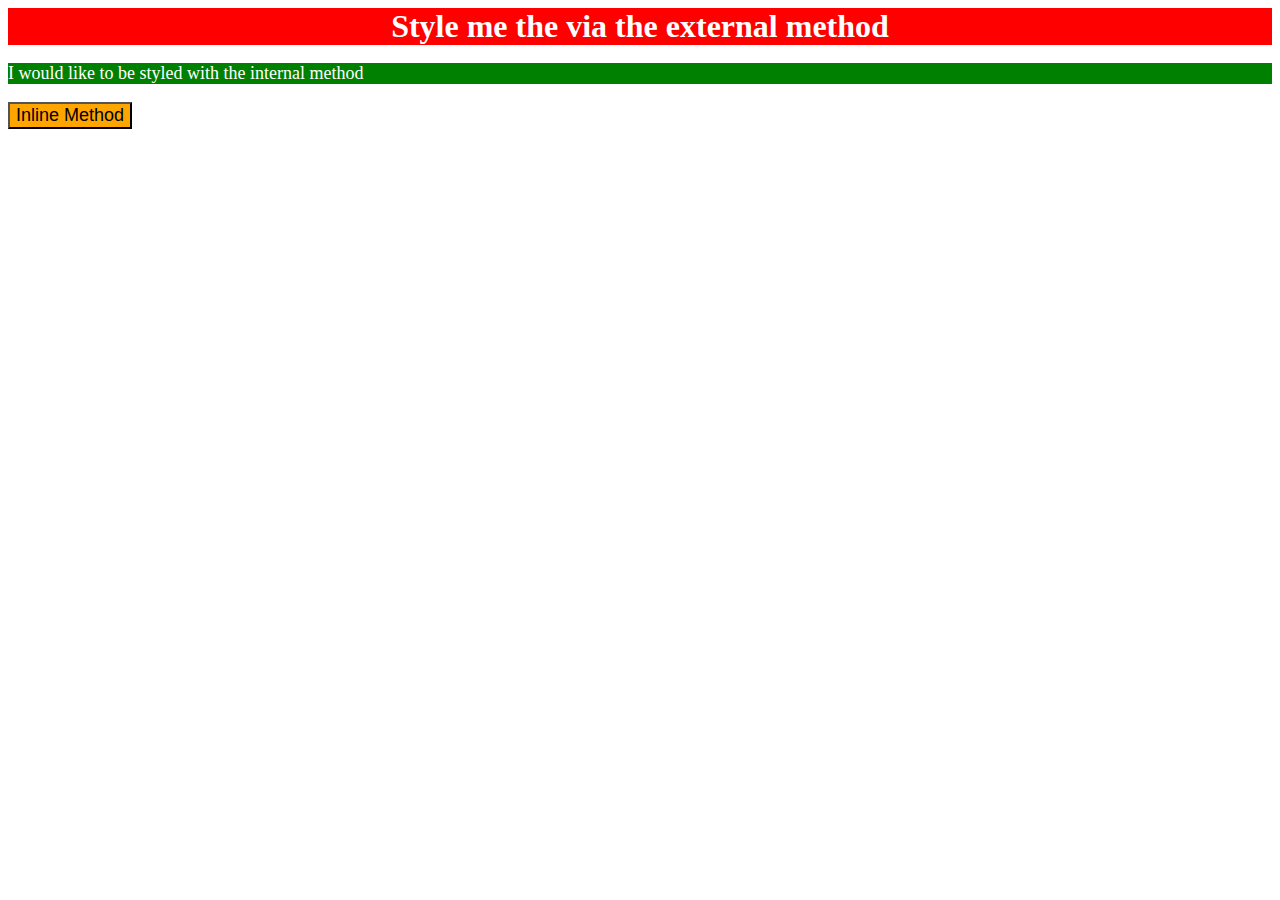
<file: css-foundations/index.html>
<!DOCTYPE html>
<html lang="en">

<head>
    <meta charset="UTF-8">
    <meta http-equiv="X-UA-Compatible" content="IE=edge">
    <meta name="viewport" content="width=device-width, initial-scale=1.0">
    <link rel="stylesheet" href="style.css">
    <title>Document</title>
    <style>
        p {
            background-color: green;
            color: white;
            font-size: 18px;
        }
    </style>
</head>

<body>
    <div>
        Style me the via the external method
    </div>
    <p> I would like to be styled with the internal method </p>
    <button style="background-color: orange; font-size: 18px;">
        Inline Method
    </button>
</body>

</html>
</file>
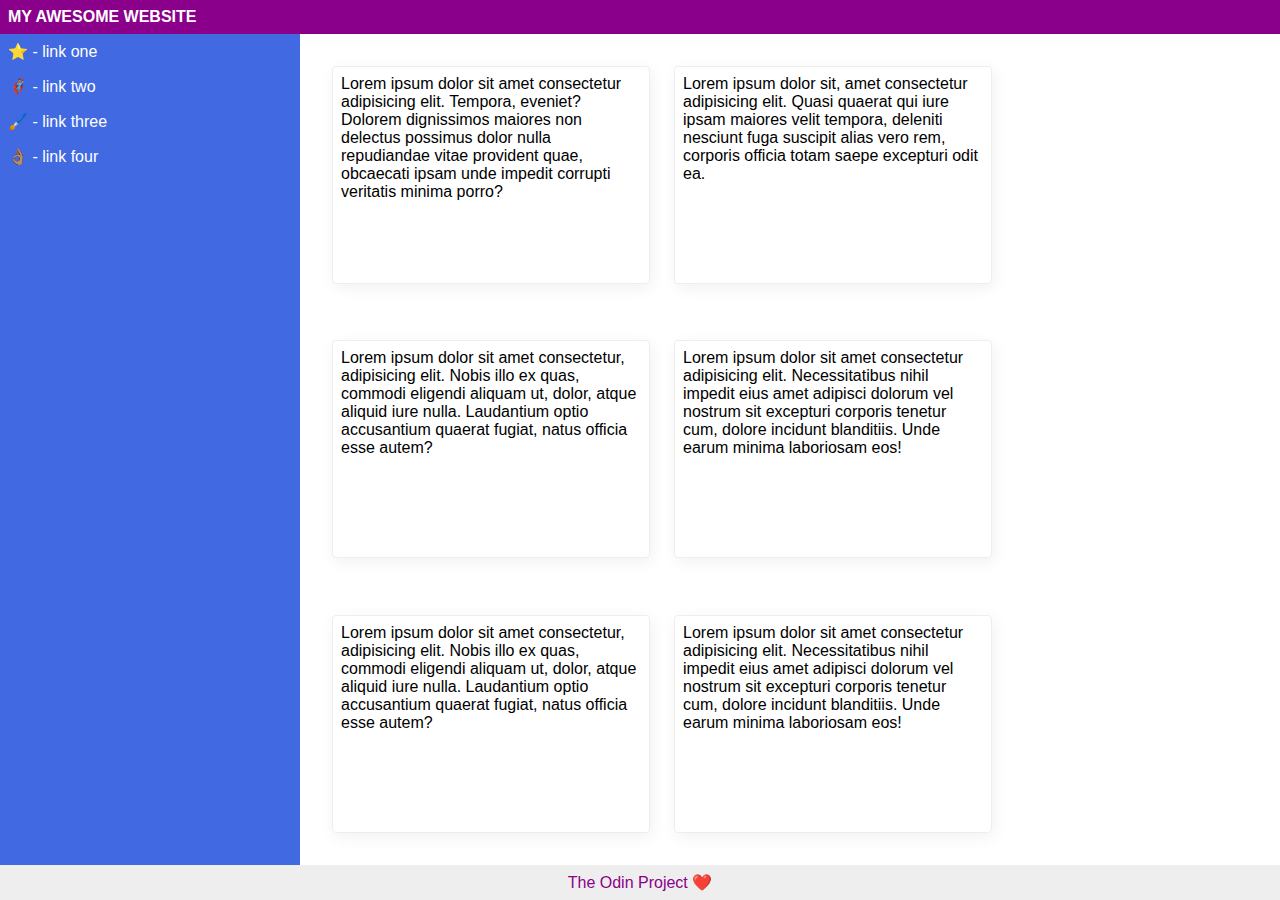
<file: flex/index.html>
<!DOCTYPE html>
<html lang="en">

<head>
    <meta charset="UTF-8">
    <meta http-equiv="X-UA-Compatible" content="IE=edge">
    <meta name="viewport" content="width=device-width, initial-scale=1.0">
    <title>The Holy Grail</title>
    <link rel="stylesheet" href="style.css">
</head>

<body>
    <div class="header">
        MY AWESOME WEBSITE
    </div>

    <div class="middle">
        <div class="sidebar">
            <ul>
                <li><a href="#">⭐ - link one</a></li>
                <li><a href="#">🦸🏽‍♂️ - link two</a></li>
                <li><a href="#">🖌️ - link three</a></li>
                <li><a href="#">👌🏽 - link four</a></li>
            </ul>
        </div>
        <div class="content">
            <div class="card">Lorem ipsum dolor sit amet consectetur adipisicing elit. Tempora, eveniet? Dolorem
                dignissimos
                maiores non delectus possimus dolor nulla repudiandae vitae provident quae, obcaecati ipsam unde impedit
                corrupti veritatis minima porro?</div>
            <div class="card">Lorem ipsum dolor sit, amet consectetur adipisicing elit. Quasi quaerat qui iure ipsam
                maiores
                velit tempora, deleniti nesciunt fuga suscipit alias vero rem, corporis officia totam saepe excepturi
                odit
                ea.</div>
            <div class="card">Lorem ipsum dolor sit amet consectetur, adipisicing elit. Nobis illo ex quas, commodi
                eligendi
                aliquam ut, dolor, atque aliquid iure nulla. Laudantium optio accusantium quaerat fugiat, natus officia
                esse
                autem?</div>
            <div class="card">Lorem ipsum dolor sit amet consectetur adipisicing elit. Necessitatibus nihil impedit eius
                amet adipisci dolorum vel nostrum sit excepturi corporis tenetur cum, dolore incidunt blanditiis. Unde
                earum
                minima laboriosam eos!</div>
            <div class="card">Lorem ipsum dolor sit amet consectetur, adipisicing elit. Nobis illo ex quas, commodi
                eligendi
                aliquam ut, dolor, atque aliquid iure nulla. Laudantium optio accusantium quaerat fugiat, natus officia
                esse
                autem?</div>
            <div class="card">Lorem ipsum dolor sit amet consectetur adipisicing elit. Necessitatibus nihil impedit eius
                amet adipisci dolorum vel nostrum sit excepturi corporis tenetur cum, dolore incidunt blanditiis. Unde
                earum
                minima laboriosam eos!</div>
        </div>
    </div>
    <div class="footer">
        The Odin Project ❤️
    </div>

</body>


</html>
</file>
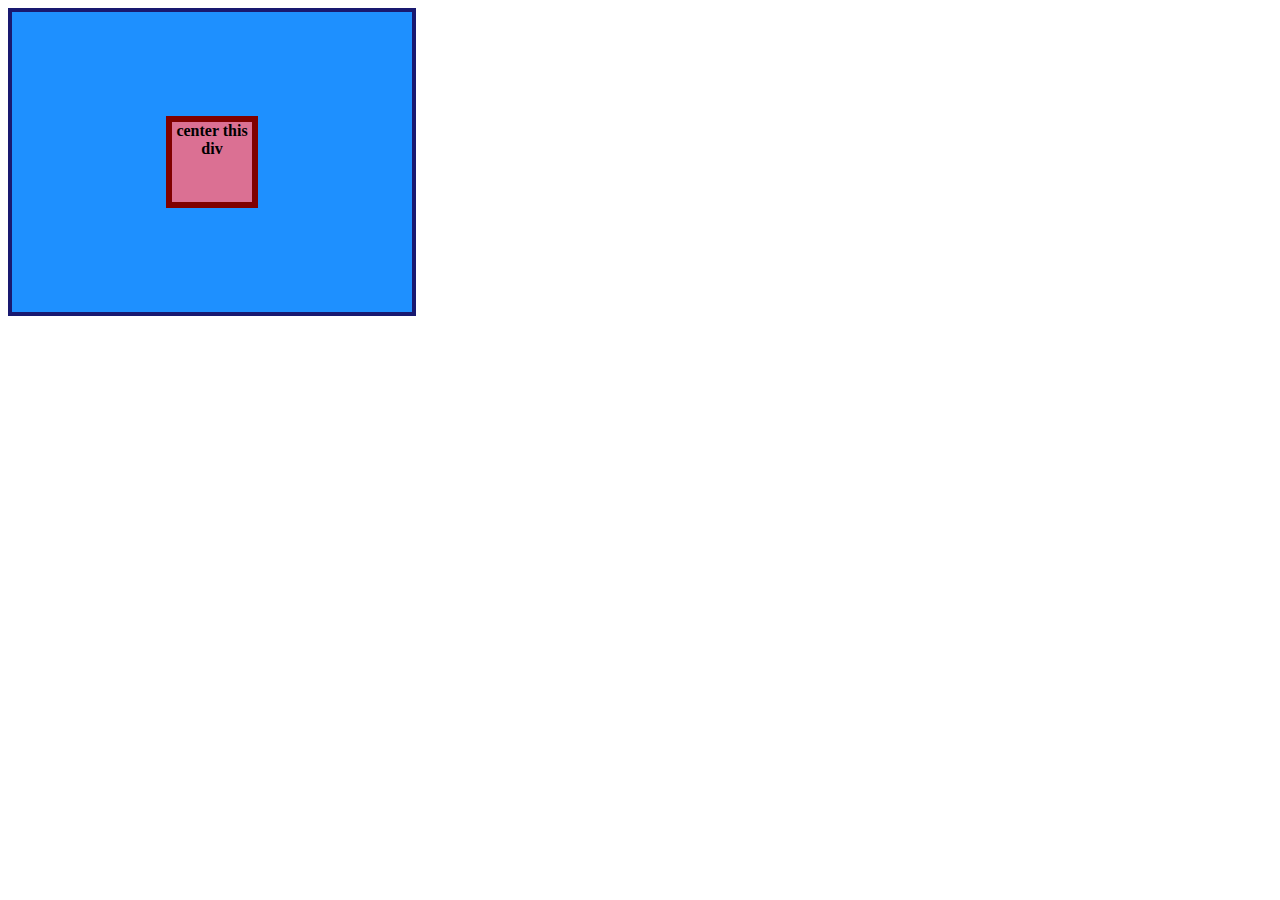
<file: flex/01-flex-center/index.html>
<!DOCTYPE html>
<html lang="en">

<head>
    <meta charset="UTF-8">
    <meta http-equiv="X-UA-Compatible" content="IE=edge">
    <meta name="viewport" content="width=device-width, initial-scale=1.0">
    <title>CENTER THIS DIV</title>
    <link rel="stylesheet" href="style.css">
</head>

<body>
    <div class="container">
        <div class="box">center this div</div>
    </div>
</body>

</html>
</file>
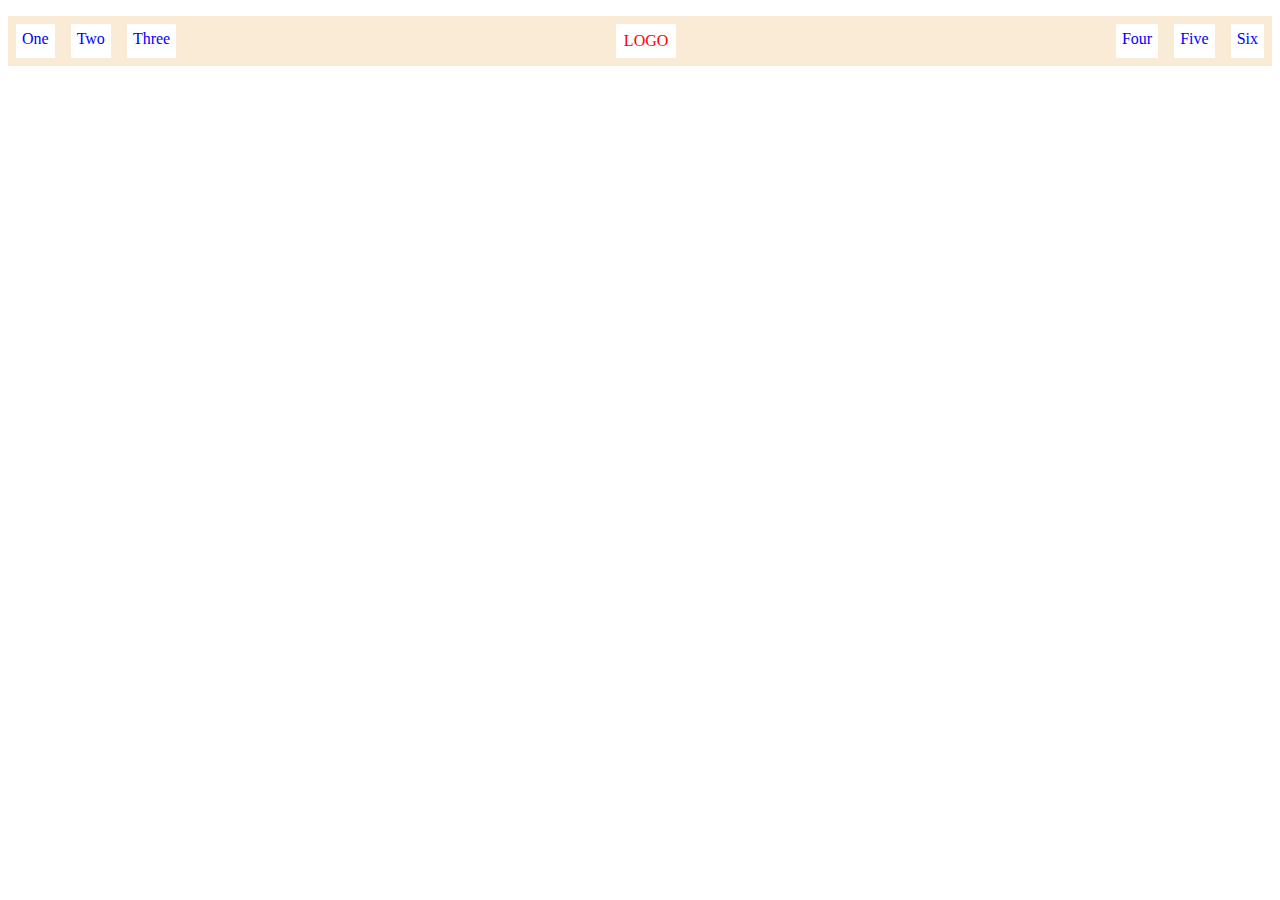
<file: flex/02-flex-header/index.html>
<!DOCTYPE html>
<html lang="en">

<head>
    <meta charset="UTF-8">
    <meta http-equiv="X-UA-Compatible" content="IE=edge">
    <meta name="viewport" content="width=device-width, initial-scale=1.0">
    <link rel="stylesheet" href="style.css">
    <title>Flex-Header</title>
</head>

<body>
    <ul>
        <div class="first-part">
            <li>One</li>
            <li>Two</li>
            <li>Three</li>
        </div>
        <div class="second-part">
            <li>LOGO</li>
        </div>
        <div class="third-part">
            <li>Four</li>
            <li>Five</li>
            <li>Six</li>
        </div>

    </ul>
</body>

</html>
</file>
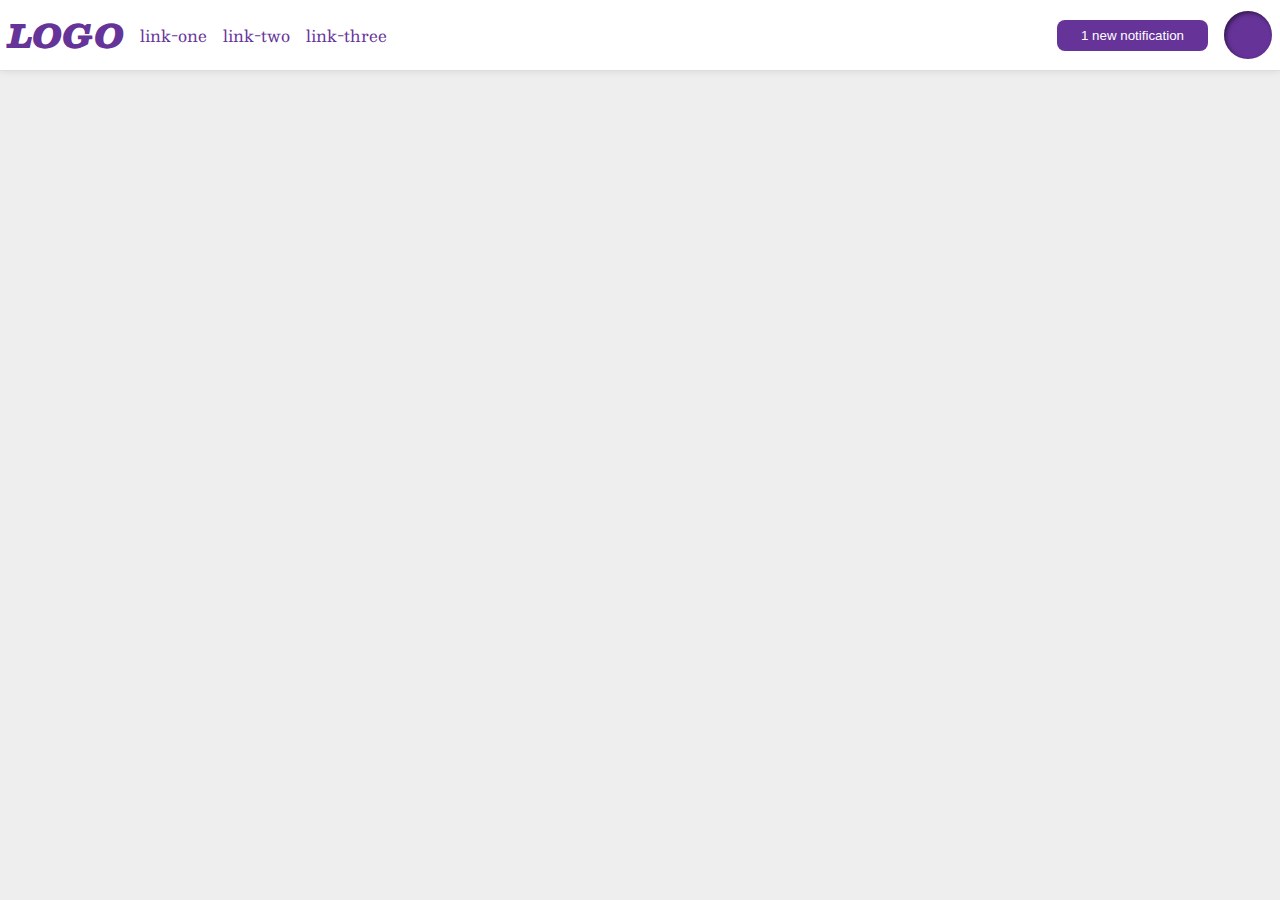
<file: flex/03-flex-header-2/index.html>
<!DOCTYPE html>
<html lang="en">

<head>
    <meta charset="UTF-8">
    <meta http-equiv="X-UA-Compatible" content="IE=edge">
    <meta name="viewport" content="width=device-width, initial-scale=1.0">
    <title>Flex Header 2</title>
    <link rel="stylesheet" href="style.css">
</head>

<body>
    <div class="header">
        <div class="left">
            <div class="logo">
                LOGO
            </div>
            <ul class="links">
                <li><a href="google.com">link-one</a></li>
                <li><a href="google.com">link-two</a></li>
                <li><a href="google.com">link-three</a></li>
            </ul>
        </div>
        <div class="right">
            <button class="notifications">
                1 new notification
            </button>
            <div class="profile-image"></div>
        </div>
    </div>
</body>

</html>
</file>
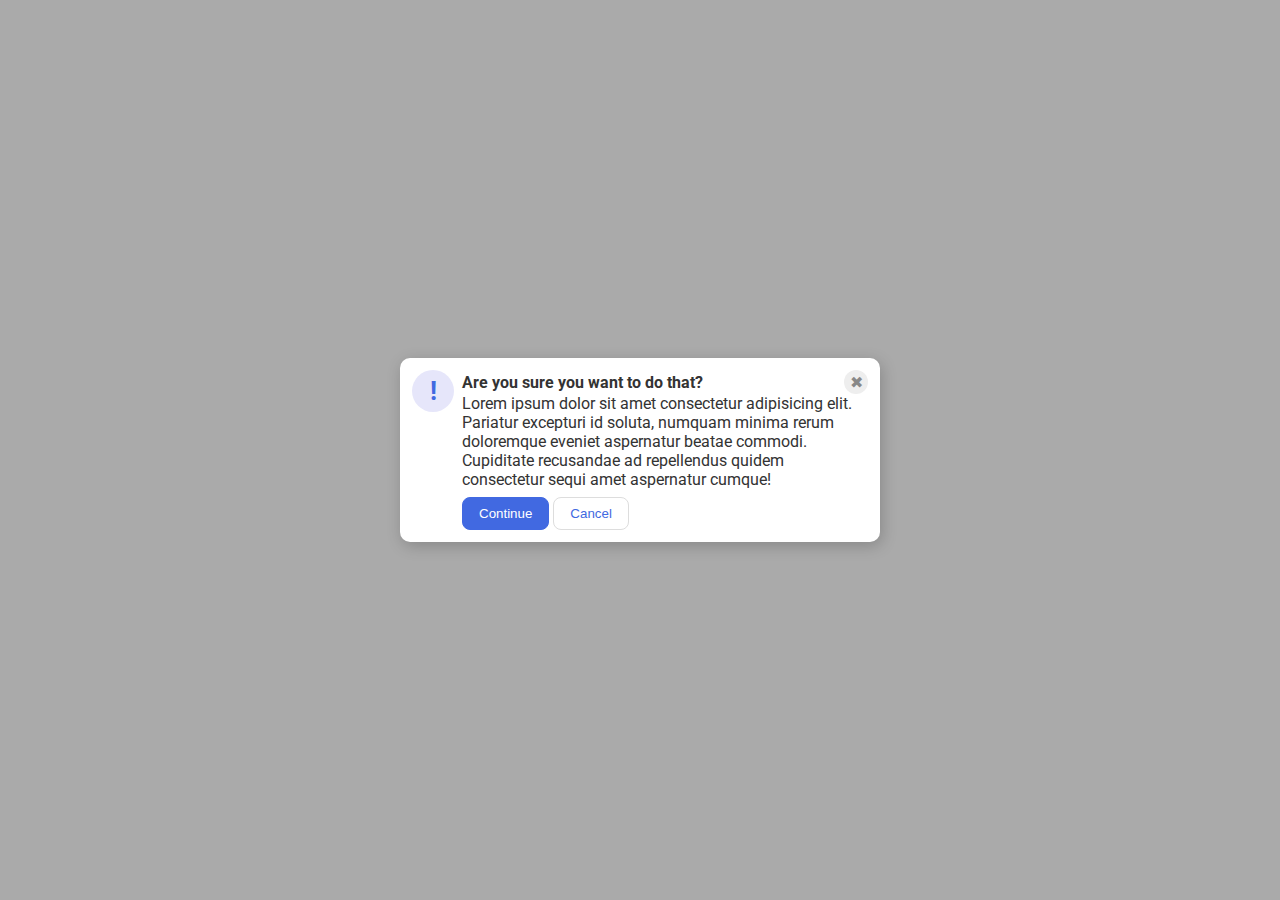
<file: flex/05-flex-modal/index.html>
<!DOCTYPE html>
<html lang="en">

<head>
    <meta charset="UTF-8">
    <meta http-equiv="X-UA-Compatible" content="IE=edge">
    <meta name="viewport" content="width=device-width, initial-scale=1.0">
    <link rel="stylesheet" href="style.css">
    <title>Modal</title>
</head>

<body>
    <div class="modal">
        <div class="icon">!</div>
        <div class="container">
            <div class="header">Are you sure you want to do that?
                <div class="close-button">✖</div>
            </div>
            <div class="text">Lorem ipsum dolor sit amet consectetur adipisicing elit. Pariatur excepturi id soluta,
                numquam minima rerum doloremque eveniet aspernatur beatae commodi. Cupiditate recusandae ad repellendus
                quidem consectetur sequi amet aspernatur cumque!</div>
            <button class="continue">Continue</button>
            <button class="cancel">Cancel</button>
        </div>
    </div>
</body>

</html>
</file>
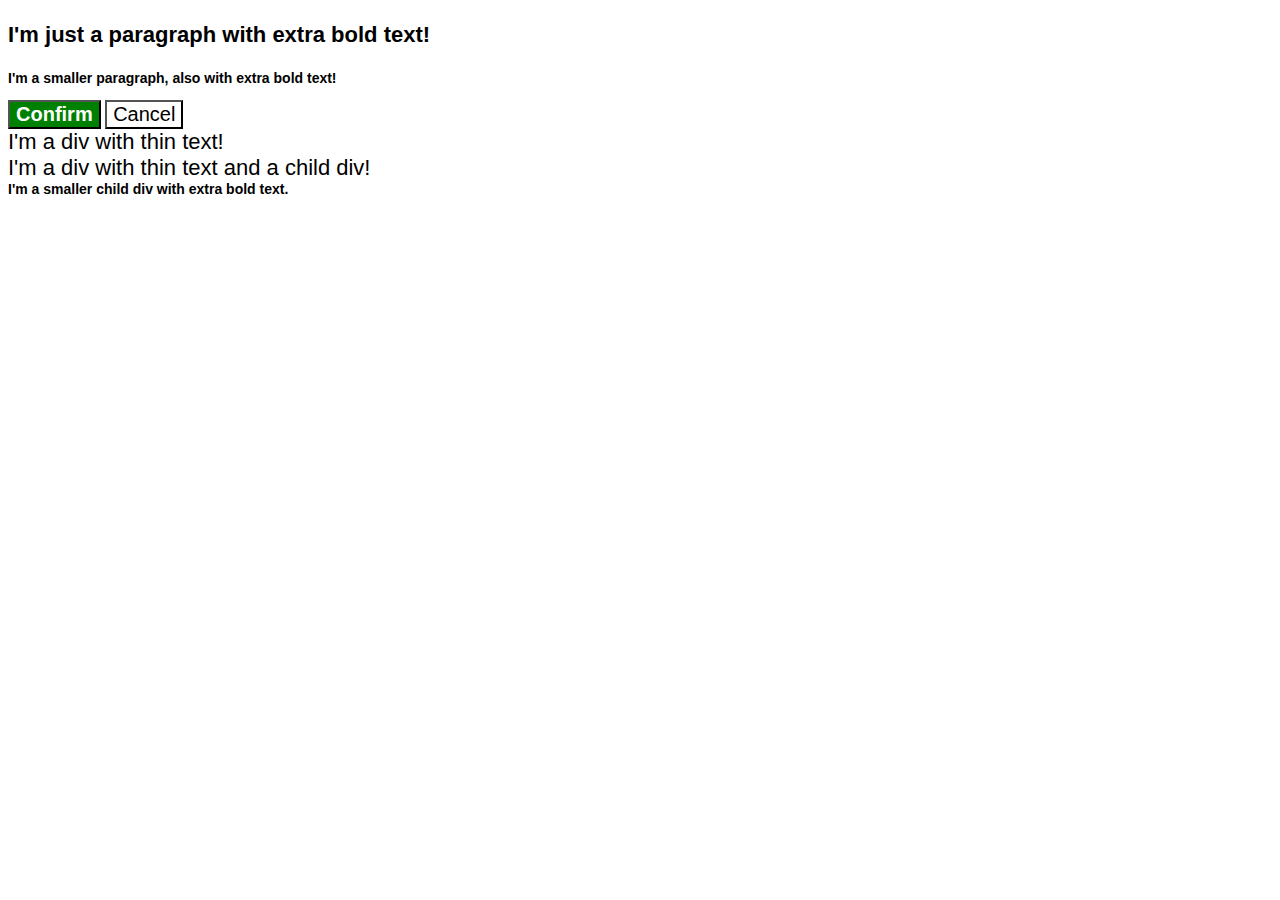
<file: foundations/css-cascade/index.html>
<!DOCTYPE html>
<html lang="en">

<head>
    <meta charset="UTF-8">
    <meta http-equiv="X-UA-Compatible" content="IE=edge">
    <meta name="viewport" content="width=device-width, initial-scale=1.0">
    <title>Fix the Cascade</title>
    <link rel="stylesheet" href="style.css">
</head>

<body>
    <p class="para">I'm just a paragraph with extra bold text!</p>
    <p class="para small-para">I'm a smaller paragraph, also with extra bold text!</p>

    <button id="confirm-button" class="button confirm">Confirm</button>
    <button id="cancel-button" class="button cancel">Cancel</button>

    <div class="text">I'm a div with thin text!</div>
    <div class="text">I'm a div with thin text and a child div!
        <div class="text child">I'm a smaller child div with extra bold text.</div>
    </div>
</body>

</html>
</file>
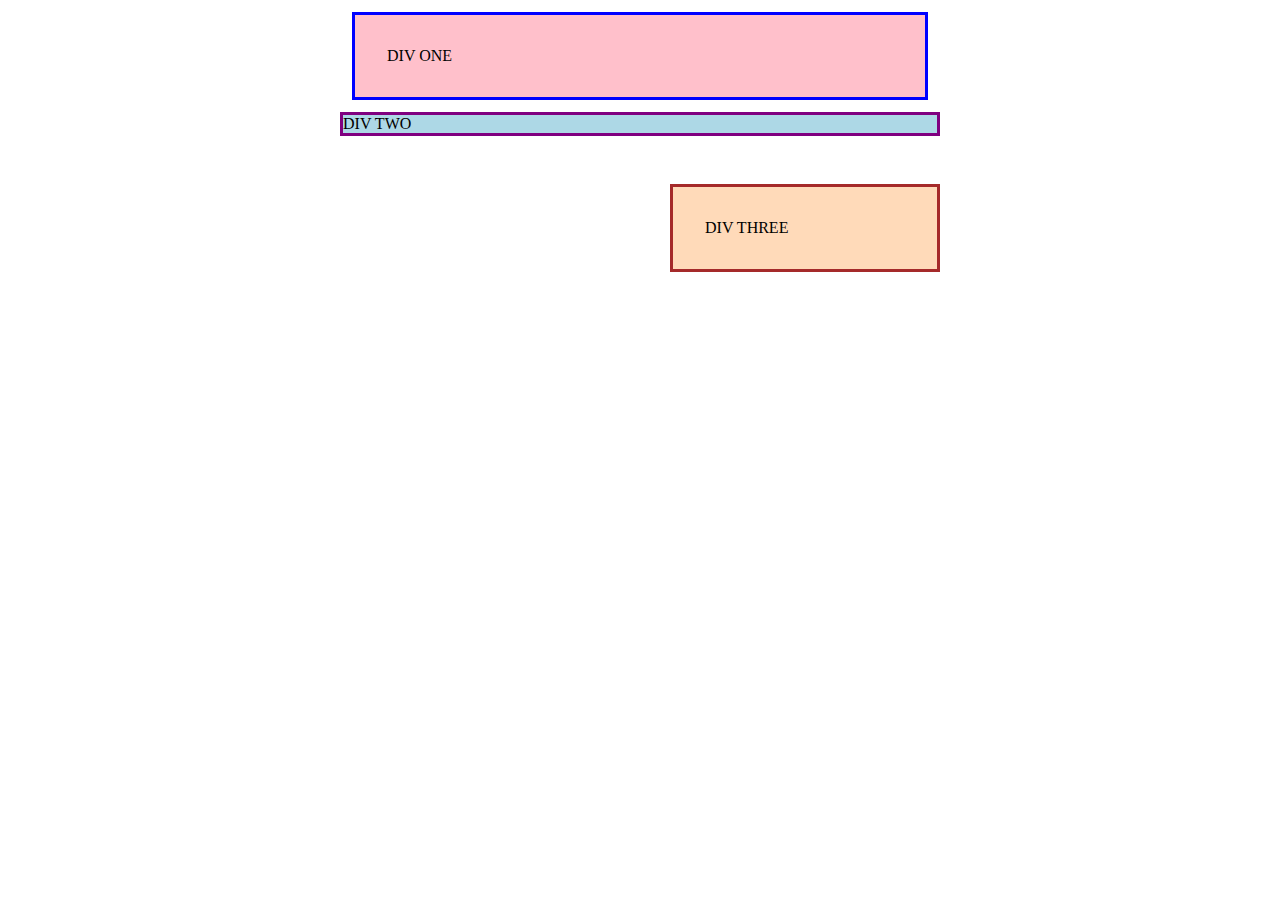
<file: foundations/margin_and_padding/index.html>
<!DOCTYPE html>
<html lang="en">

<head>
    <meta charset="UTF-8">
    <meta http-equiv="X-UA-Compatible" content="IE=edge">
    <meta name="viewport" content="width=device-width, initial-scale=1.0">
    <title>Margin and Padding exercise</title>
    <link rel="stylesheet" href="style.css">
</head>

<body>
    <div class="one">
        DIV ONE
    </div>
    <div class="two">
        DIV TWO
    </div>
    <div class="three">
        DIV THREE
    </div>
</body>

</html>
</file>
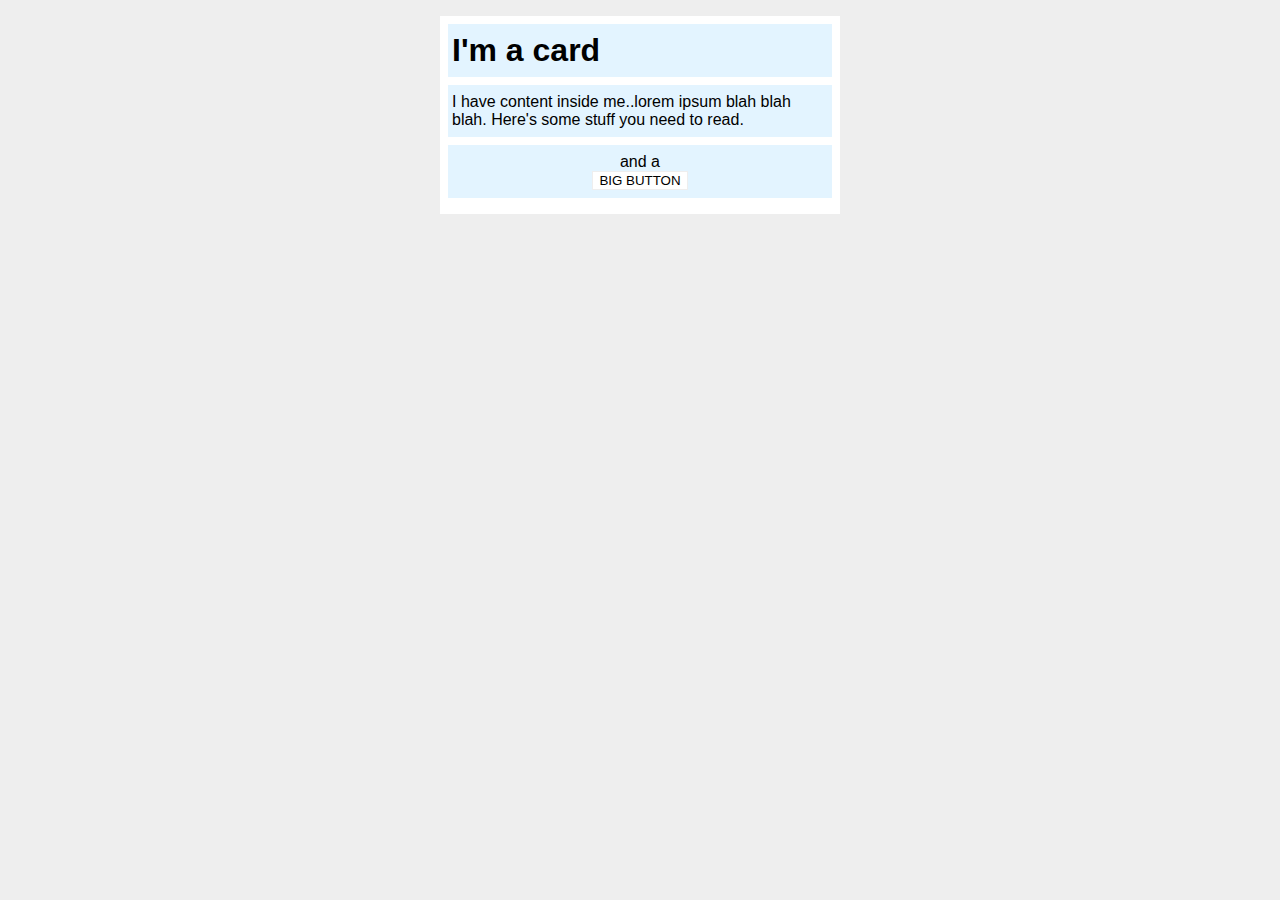
<file: foundations/margin_and_padding/02-margin-padding/index.html>
<!DOCTYPE html>
<html lang="en">

<head>
    <meta charset="UTF-8">
    <meta http-equiv="X-UA-Compatible" content="IE=edge">
    <meta name="viewport" content="width=device-width, initial-scale=1.0">
    <title>Margin and Padding exercise 2</title>
    <link rel="stylesheet" href="style.css">
</head>

<body>
    <div class="card">
        <h1 class="title">I'm a card</h1>
        <div class="content">I have content inside me..lorem ipsum blah blah blah. Here's some stuff you need to read.
        </div>
        <div class="button-container">and a <button>BIG BUTTON</button></div>
    </div>
</body>

</html>
</file>
<file: css-foundations/style.css>
div {
    background-color: red;
    color: white;
    font-size: 32px;
    text-align: center;
    font-weight: bold;
}
</file>
<file: flex/style.css>
body {
    font-family: -apple-system, BlinkMacSystemFont, 'Segoe UI', Roboto, Oxygen, Ubuntu, Cantarell, 'Open Sans', 'Helvetica Neue', sans-serif;
    margin: 0;
    min-height: 100vh;
}

.header {
    height: 72px;
    background: darkmagenta;
    color: white;
}

.footer {
    height: 72px;
    background: #eee;
    color: darkmagenta;
}

.sidebar {
    width: 300px;
    background: royalblue;
    box-sizing: border-box;
}

.card {
    border: 1px solid #eee;
    box-shadow: 2px 4px 16px rgba(0, 0, 0, .06);
    border-radius: 4px;
}

/* solution */

body {
    display: flex;
    flex-direction: column;
    position: relative;
}

ul {
    margin: 0px;
    padding: 0px;
}

li {
    list-style-type: none;
    margin-bottom: 16px;
}

a {
    text-decoration: none;
    color: white;
}

.header {
    font-weight: bolder;
    font-size: 16px;
}

.header,
.footer {
    height: fit-content;
    padding: 8px;
    box-sizing: border-box;
}

.footer {
    text-align: center;
    display: block;
    width: 100%;
}

.middle {
    display: flex;
    flex: 1;
}

.sidebar {
    padding: 8px;
    box-sizing: border-box;
    width: 300px;
    flex-shrink: 0;
}

.content {
    display: flex;
    flex-wrap: wrap;
    gap: 24px;
    padding-left: 32px;
    padding-top: 32px;
    flex: auto;
}

.card {
    height: 200px;
    width: 300px;
    display: flex;
    flex-wrap: wrap;
    padding: 8px;
}
</file>
<file: flex/01-flex-center/style.css>
.container {
    background: dodgerblue;
    border: 4px solid midnightblue;
    width: 400px;
    height: 300px;
    display: flex;
    justify-content: center;
    align-items: center;
}

.box {
    background: palevioletred;
    font-weight: bold;
    text-align: center;
    border: 6px solid maroon;
    width: 80px;
    height: 80px;
}
</file>
<file: flex/02-flex-header/style.css>
ul {
    display: flex;
    list-style: none;
    background-color: antiquewhite;
    /* margin: 0; */
    padding: 0;
}

ul>div {
    display: flex;
    padding: 8px;
}

.second-part {
    justify-content: center;
    flex: auto;
}

ul>.first-part,
.third-part {
    gap: 16px;
    flex: initial;
}

li {
    padding: 6px;
    background-color: white;
    color: blue;
}

ul>.second-part>li {
    padding: 8px;
    background-color: white;
    color: red;
}
</file>
<file: flex/03-flex-header-2/style.css>
/* this is some magical font-importing.  
you'll learn about it later. */
@import url('https://fonts.googleapis.com/css2?family=Besley:ital,wght@0,400;1,900&display=swap');

body {
    margin: 0;
    background: #eee;
    font-family: Besley, serif;
}

.header {
    background: white;
    border-bottom: 1px solid #ddd;
    box-shadow: 0 0 8px rgba(0, 0, 0, .1);
}

.profile-image {
    background: rebeccapurple;
    box-shadow: inset 2px 2px 4px rgba(0, 0, 0, .5);
    border-radius: 50%;
    width: 48px;
    height: 48px;
}

.logo {
    color: rebeccapurple;
    font-size: 32px;
    font-weight: 900;
    font-style: italic;
}

button {
    border: none;
    border-radius: 8px;
    background: rebeccapurple;
    color: white;
    padding: 8px 24px;
}

a {
    /* this removes the line under our links */
    text-decoration: none;
    color: rebeccapurple;
}

ul {
    list-style-type: none;
}

.header {
    display: flex;
    justify-content: space-between;
    padding: 8px;
}

ul {
    display: flex;
    margin: 0;
    padding: 0;
    gap: 16px;
}

.left,
.right {
    display: flex;
    align-items: center;
    gap: 16px;
}
</file>
<file: flex/05-flex-modal/style.css>
@import url('https://fonts.googleapis.com/css2?family=Roboto:wght@400;700&display=swap');

html,
body {
    height: 100%;
}

body {
    font-family: Roboto, sans-serif;
    margin: 0;
    background: #aaa;
    color: #333;
    /* I'll give you this one for free lol */
    display: flex;
    align-items: center;
    justify-content: center;
}

.modal {
    background: white;
    width: 480px;
    border-radius: 10px;
    box-shadow: 2px 4px 16px rgba(0, 0, 0, .2);
}

.icon {
    color: royalblue;
    font-size: 26px;
    font-weight: 700;
    background: lavender;
    width: 42px;
    height: 42px;
    border-radius: 50%;
    display: flex;
    align-items: center;
    justify-content: center;
    flex-shrink: 0;
}

.close-button {
    background: #eee;
    border-radius: 50%;
    color: #888;
    font-weight: 400;
    font-size: 16px;
    height: 24px;
    width: 24px;
    display: flex;
    align-items: center;
    justify-content: center;
}

button {
    padding: 8px 16px;
    border-radius: 8px;
}

button.continue {
    background: royalblue;
    border: 1px solid royalblue;
    color: white;
}

button.cancel {
    background: white;
    border: 1px solid #ddd;
    color: royalblue;
}


.modal {
    display: flex;
    padding: 12px;
    box-sizing: border-box;
    gap: 8px;
}

.header {
    display: flex;
    justify-content: space-between;
    font-weight: bolder;
    align-items: center;
}

.text {
    margin-bottom: 8px;
}

.close-button {
    flex-shrink: 0;
}
</file>
<file: foundations/css-cascade/style.css>
body {
    font-family: Arial, Helvetica, sans-serif
}

.para,
.small-para {
    color: hsl(0, 0%, 0%);
    font-weight: 800;
}

.para {
    font-size: 22px;
}

.small-para {
    font-size: 14px;
    font-weight: 800;
}

.button {
    background-color: rgb(255, 255, 255);
    color: rgb(0, 0, 0);
    font-size: 20px;
}

.confirm {
    background: green;
    color: white;
    font-weight: bold;
}


div.text {
    color: rgb(0, 0, 0);
    font-size: 22px;
    font-weight: 100;
}

.text.child {
    color: rgb(0, 0, 0);
    font-weight: 800;
    font-size: 14px;
}
</file>
<file: foundations/margin_and_padding/style.css>
body {
    max-width: 600px;
    margin: 0 auto;
}

.one {
    background: pink;
    border: 3px solid blue;
    /* CHANGE ME */
    padding: 32px;
    margin: 12px;
}

.two {
    background: lightblue;
    border: 3px solid purple;
    /* CHANGE ME */
    margin-bottom: 48px;
}

.three {
    background: peachpuff;
    border: 3px solid brown;
    width: 200px;
    /* CHANGE ME */
    padding: 32px;
    margin-left: auto;
}
</file>
<file: foundations/margin_and_padding/02-margin-padding/style.css>
body {
    background: #eee;
    font-family: sans-serif;
}

.card {
    width: 400px;
    background: #fff;
    margin: 16px auto;
    padding: 8px;
    box-sizing: border-box;
}

.title {
    background: #e3f4ff;
    margin: 0px;
}

.content {
    background: #e3f4ff;
}

.button-container {
    background: #e3f4ff;
    display: flex;
    flex-direction: column;
    align-items: center;
    padding: 8px;
}

button {
    background: white;
    border: 1px solid #eee;
    align-items: center;
}

.card>* {
    margin-bottom: 8px;
    padding: 8px 4px;
    box-sizing: border-box;
}
</file>
